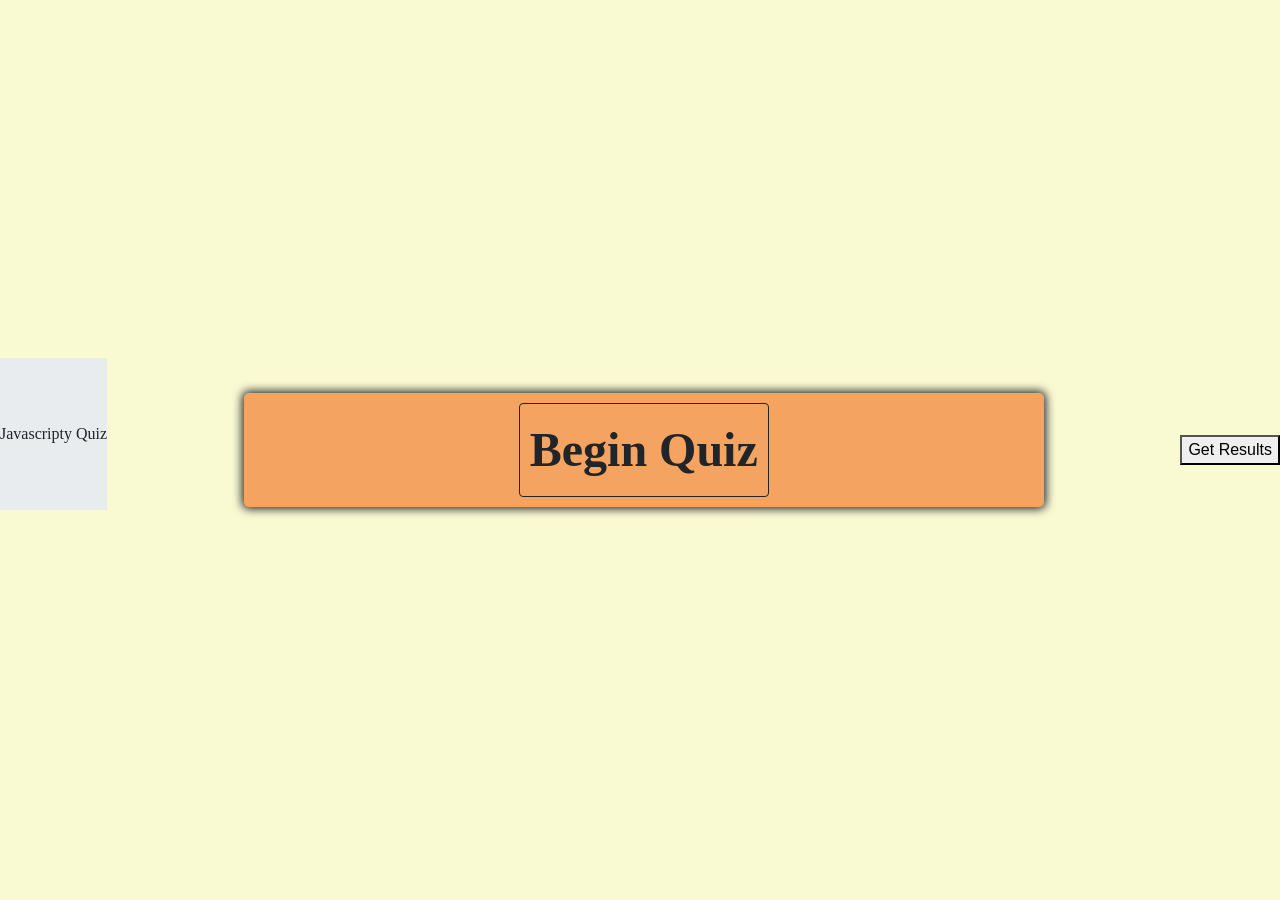
<file: index.html>
<!DOCTYPE html>
<html lang="en">
<head>
    <meta charset="UTF-8">
    <meta name="viewport" content="width=device-width, initial-scale=1.0">
    <title>Document</title>
    <link rel="stylesheet" href="https://stackpath.bootstrapcdn.com/bootstrap/4.4.1/css/bootstrap.min.css" integrity="sha384-Vkoo8x4CGsO3+Hhxv8T/Q5PaXtkKtu6ug5TOeNV6gBiFeWPGFN9MuhOf23Q9Ifjh" crossorigin="anonymous">
    <link href ="assets/style.css" rel="stylesheet">
    <script src="script.js"></script>
</head>

<div class="jumbotron jumbotron-fluid">
    <header>
Javascripty Quiz
    </header>
<body>
    
    </div>
    <div class="container">
        <div id="question-container" class="hide">
          <div id="question">Question</div> 
          <div id="answer-buttons" class="btn-grid">
               <button type="button" class="btn btn-primary btn-lg">Answer 1</button>
              <button class="btn">Answer 2</button>
              <button class="btn">Answer 3</button>
              <button class="btn">Answer 4</button>
          </div> 
        </div>
    <div class="controls">
        <button id="start-btn" class="start-btn btn">Begin Quiz</button>
        <button id="next-btn" class="next-btn btn hide">Next </button>
    </div>
    </div>
    <button id="submit">Get Results</button>
<div id="results"></div>
</body>
</html>
</file>
<file: assets/style.css>
*, *::before, *::after{
    box-sizing: border-box;
    font-family: Times New Roman;

}

body{
    padding: 0;
    margin:0;
    display: flex;
    width: 100vw;
    height: 100vh;
    justify-content: center;
    align-items: center;
    background-color: lightgoldenrodyellow

}

.container{
    width: 800px;
    max-width: 75;
    background-color: sandybrown;
    border-radius: 5px;
    padding: 10px;
    box-shadow: 0 0 10px 2px;
}

.btn-grid{
    display: grid;
    grid-template-columns: repeat(2, auto);
    gap: 10px;
    margin: 20px 0;
}

.btn{
    border: 1px solid;
    padding: 5px 10px;
    outline: none;
}

.btn:hover{
    border-color: black;
}

.start-btn, .next-btn{
     font-size: 3rem;
     font-weight: bold;
    padding: 10px 10px;
}

.controls {
    display: flex;
    justify-content: center;
    align-items: center;
}

.btn.right{

}

.btn.wrong{

}

.hide{
    display: none;
}
</file>
